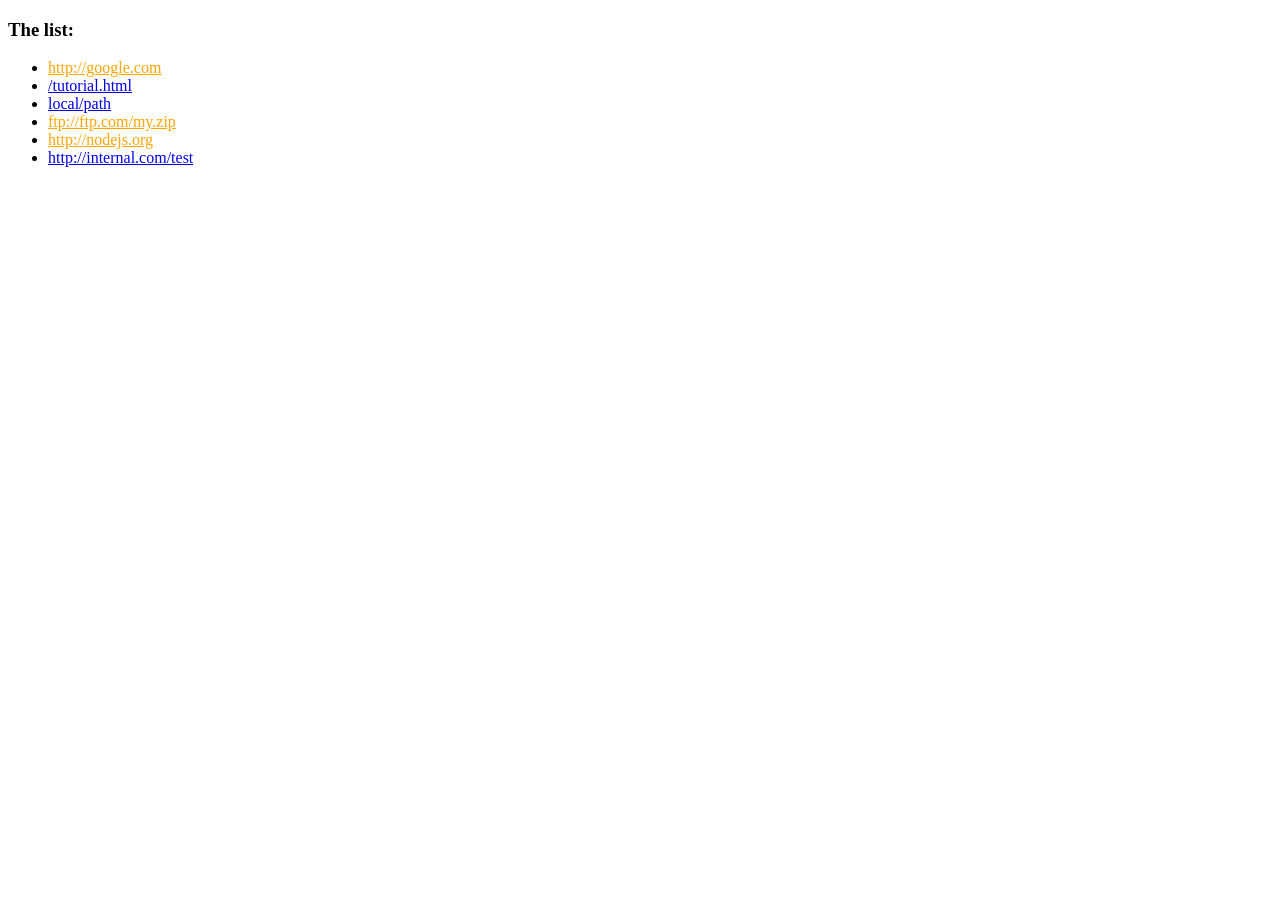
<file: ateliers14/html1.html>
<!DOCTYPE html>
<html lang="fr">
<head>
    <meta charset="UTF-8">
    <title>Rendre les liens externes orange</title>
</head>
<body>

<h3>The list:</h3>

<ul>
    <li><a href="http://google.com">http://google.com</a></li>
    <li><a href="/tutorial.html">/tutorial.html</a></li>
    <li><a href="local/path">local/path</a></li>
    <li><a href="ftp://ftp.com/my.zip">ftp://ftp.com/my.zip</a></li>
    <li><a href="http://nodejs.org">http://nodejs.org</a></li>
    <li><a href="http://internal.com/test">http://internal.com/test</a></li>
</ul>

<script>
/* ================= EXERCICE 35 ================= */
/* Rendre les liens externes orange */

let links = document.querySelectorAll("a");

for (let link of links) {
    let href = link.getAttribute("href");

    if (href && href.includes("://") && !href.startsWith("http://internal.com")) {
        link.style.color = "orange";
    }
}
</script>

</body>
</html>
</file>
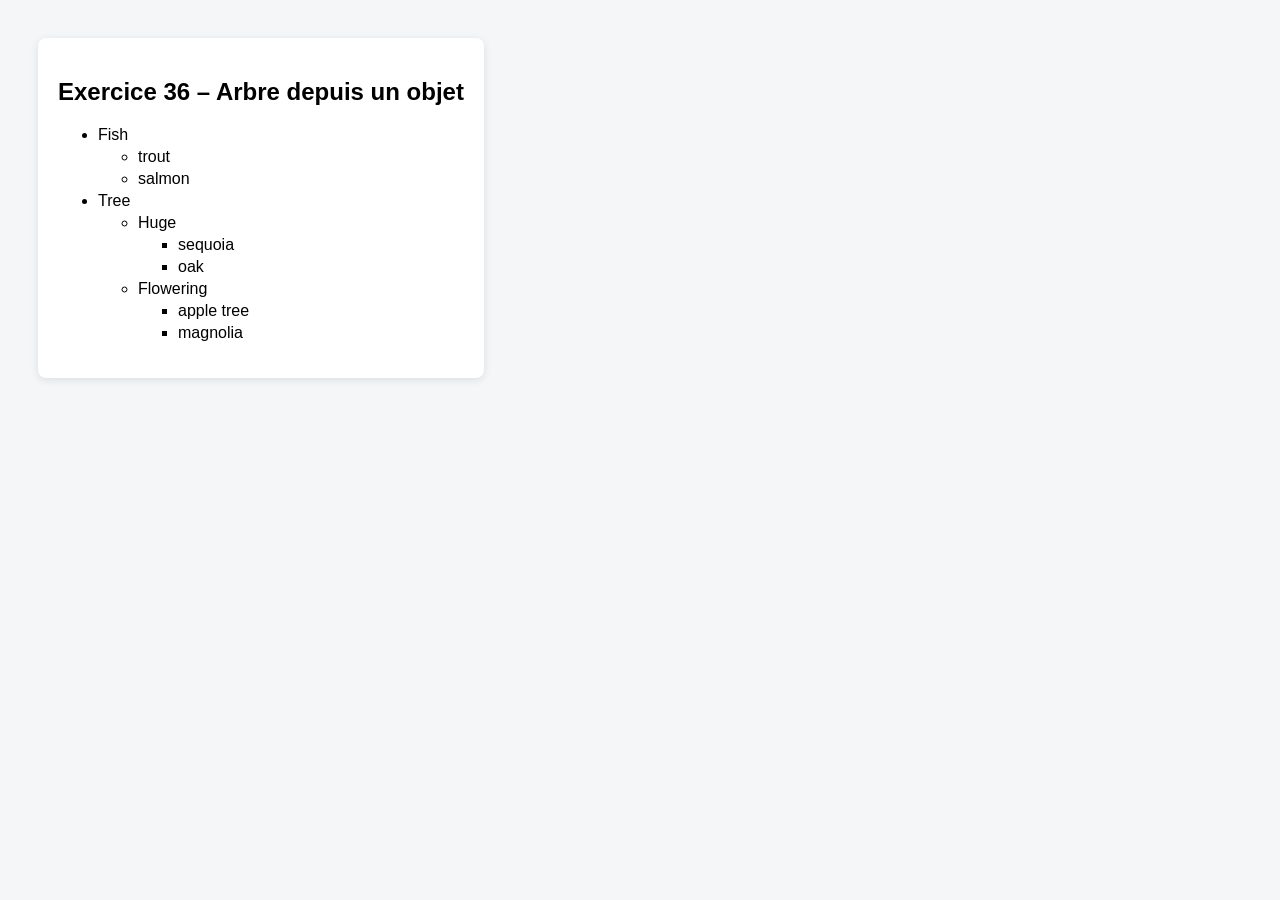
<file: ateliers14/html2.html>
<!DOCTYPE html>
<html lang="fr">
<head>
    <meta charset="UTF-8">
    <title>Exercice 36 – Arbre depuis un objet</title>

    <style>
        body {
            font-family: Arial, sans-serif;
            background: #f4f6f8;
            padding: 30px;
        }

        .exercise {
            background: #ffffff;
            padding: 20px;
            border-radius: 8px;
            box-shadow: 0 2px 8px rgba(0,0,0,0.1);
            width: fit-content;
        }

        /* ===== RENDU DE L’ARBRE ===== */

        ul {
            list-style-type: disc;     /* ● niveau 1 */
            margin-left: 20px;
            padding-left: 20px;
        }

        ul ul {
            list-style-type: circle;   /* ○ niveau 2 */
        }

        ul ul ul {
            list-style-type: square;   /* ■ niveau 3 */
        }

        li {
            margin: 4px 0;
        }
    </style>
</head>

<body>

    <div class="exercise">
        <h2>Exercice 36 – Arbre depuis un objet</h2>
        <div id="container"></div>
    </div>

    <script>
        // ================= EXERCICE 36 =================
        // Création d’un arbre HTML à partir d’un objet JavaScript

        const data = {
            Fish: {
                trout: {},
                salmon: {}
            },
            Tree: {
                Huge: {
                    sequoia: {},
                    oak: {}
                },
                Flowering: {
                    "apple tree": {},
                    magnolia: {}
                }
            }
        };

        /**
         * Crée récursivement une liste ul/li à partir d’un objet
         * @param {HTMLElement} container
         * @param {Object} obj
         */
        function createTree(container, obj) {
            const ul = document.createElement("ul");

            for (let key in obj) {
                const li = document.createElement("li");
                li.textContent = key;

                if (Object.keys(obj[key]).length > 0) {
                    createTree(li, obj[key]);
                }

                ul.append(li);
            }

            container.append(ul);
        }

        // Lancement
        const container = document.getElementById("container");
        createTree(container, data);
    </script>

</body>
</html>
</file>
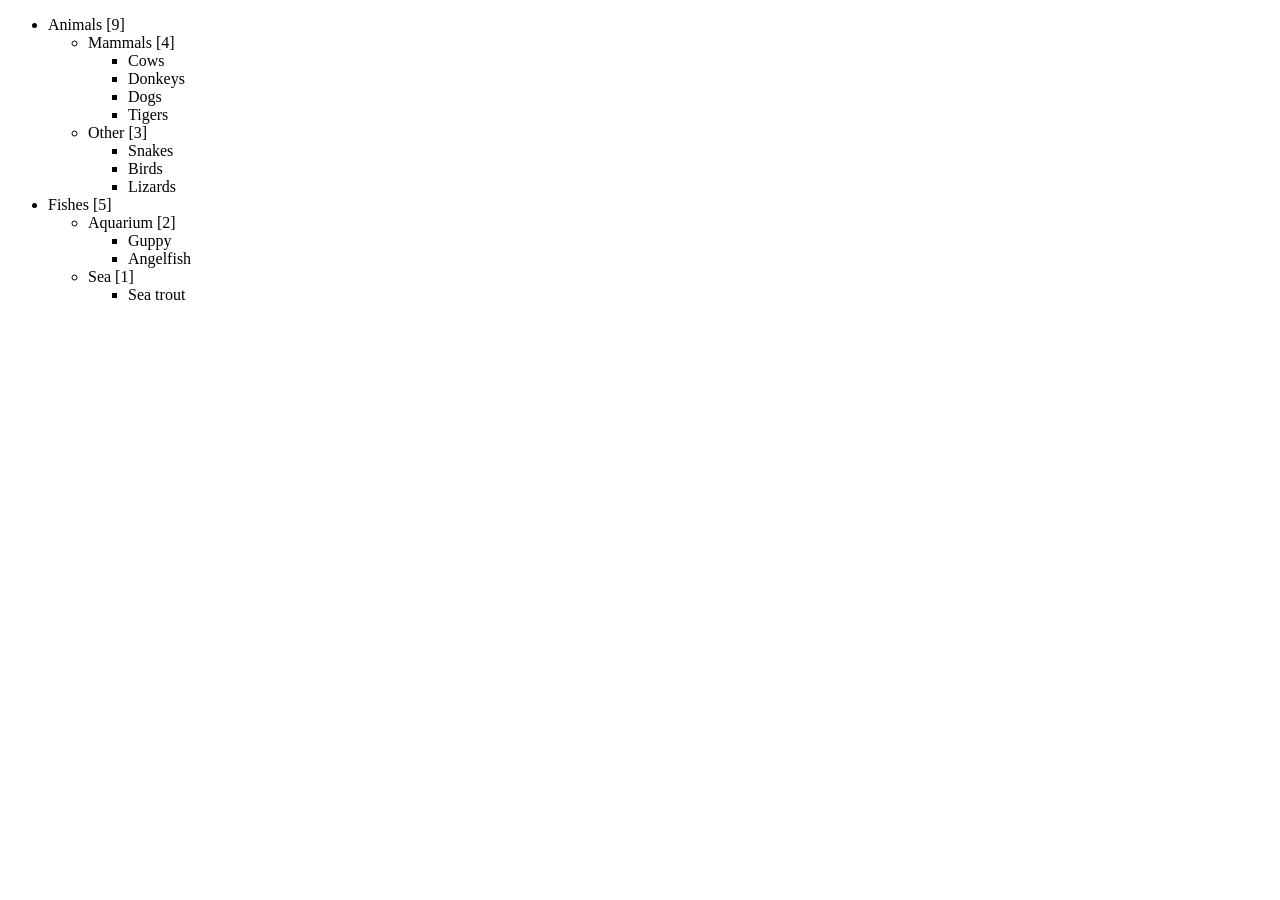
<file: ateliers14/html3.html>
<!DOCTYPE html>
<html lang="fr">
<head>
    <meta charset="UTF-8">
    <title>Afficher les descendants dans un arbre</title>
</head>
<body>

<ul id="tree">
    <li>Animals
        <ul>
            <li>Mammals
                <ul>
                    <li>Cows</li>
                    <li>Donkeys</li>
                    <li>Dogs</li>
                    <li>Tigers</li>
                </ul>
            </li>
            <li>Other
                <ul>
                    <li>Snakes</li>
                    <li>Birds</li>
                    <li>Lizards</li>
                </ul>
            </li>
        </ul>
    </li>
    <li>Fishes
        <ul>
            <li>Aquarium
                <ul>
                    <li>Guppy</li>
                    <li>Angelfish</li>
                </ul>
            </li>
            <li>Sea
                <ul>
                    <li>Sea trout</li>
                </ul>
            </li>
        </ul>
    </li>
</ul>

<script>
function countDescendants(li) {
    let descendants = li.querySelectorAll("li").length;

    if (descendants > 0) {
        li.firstChild.textContent += " [" + descendants + "]";
    }
}

let allLi = document.querySelectorAll("#tree li");
allLi.forEach(li => countDescendants(li));
</script>

</body>
</html>
</file>
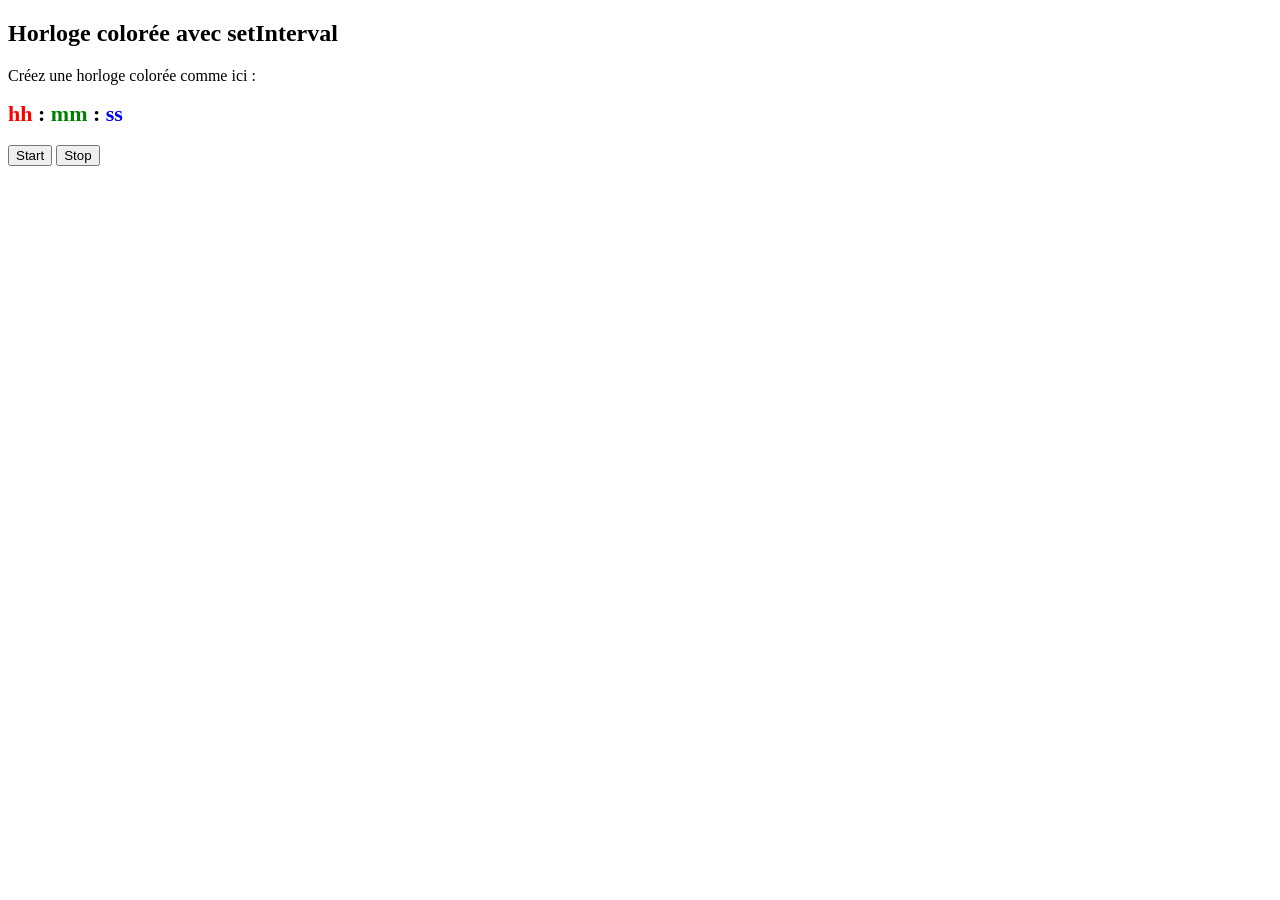
<file: ateliers14/html7.html>
<!DOCTYPE html>
<html lang="fr">
<head>
    <meta charset="UTF-8">
    <title>Horloge colorée avec setInterval</title>

    <!-- ================= STYLE ================= -->
    <style>
        .clock {
            font-size: 22px;
            font-weight: bold;
        }

        .hours {
            color: red;
        }

        .minutes {
            color: green;
        }

        .seconds {
            color: blue;
        }
    </style>
</head>
<body>

<h2>Horloge colorée avec setInterval</h2>

<p>Créez une horloge colorée comme ici :</p>

<!-- ================= HORLOGE ================= -->
<div class="clock">
    <span class="hours">hh</span> :
    <span class="minutes">mm</span> :
    <span class="seconds">ss</span>
</div>

<br>

<!-- ================= BOUTONS ================= -->
<button onclick="startClock()">Start</button>
<button onclick="stopClock()">Stop</button>

<!-- ================= SCRIPT ================= -->
<script>
let timerId = null;

function updateClock() {
    const now = new Date();

    document.querySelector(".hours").textContent =
        String(now.getHours()).padStart(2, "0");

    document.querySelector(".minutes").textContent =
        String(now.getMinutes()).padStart(2, "0");

    document.querySelector(".seconds").textContent =
        String(now.getSeconds()).padStart(2, "0");
}

function startClock() {
    if (timerId === null) {
        updateClock();
        timerId = setInterval(updateClock, 1000);
    }
}

function stopClock() {
    clearInterval(timerId);
    timerId = null;
}
</script>

</body>
</html>
</file>
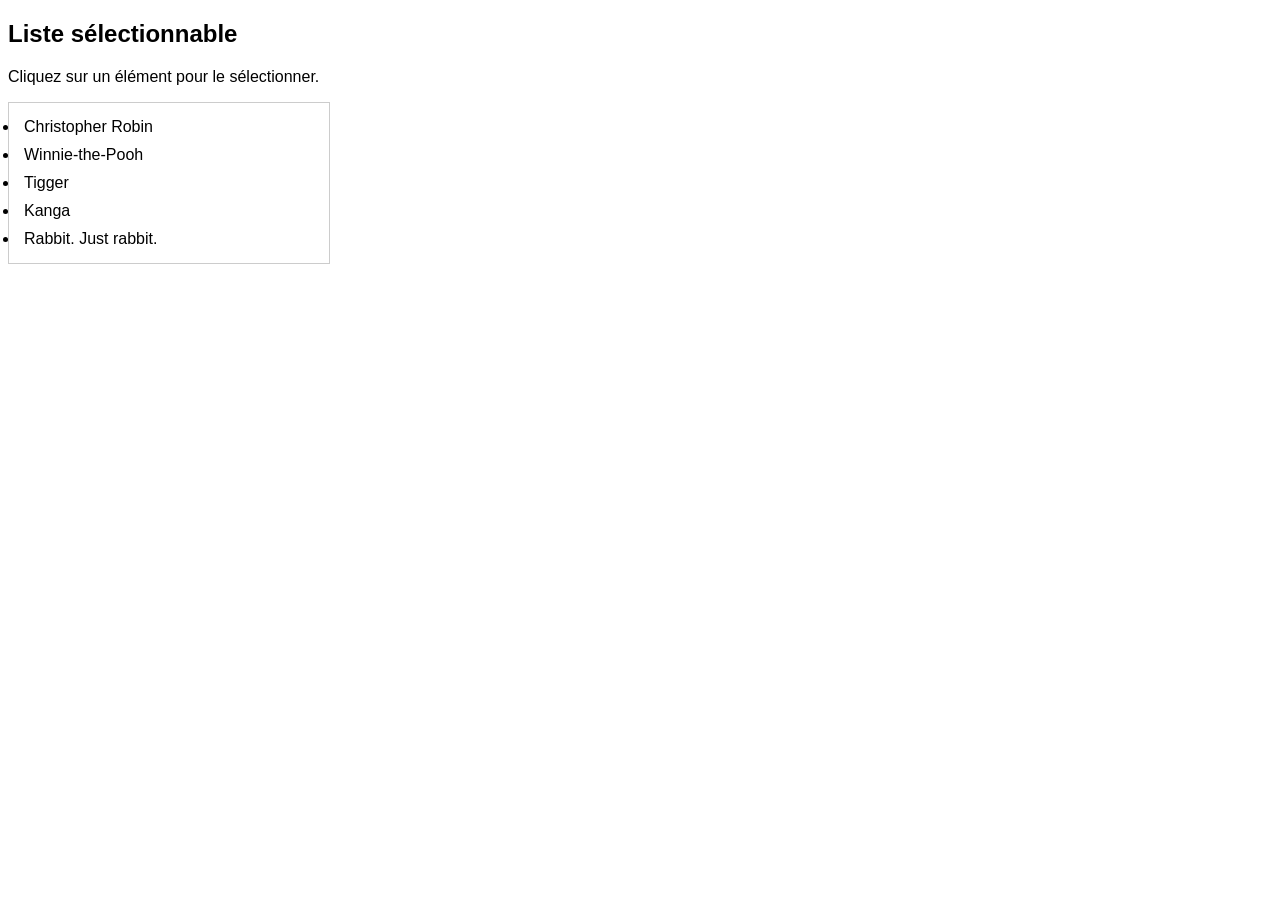
<file: ateliers14/liste.html>
<!DOCTYPE html>
<html lang="fr">
<head>
    <meta charset="UTF-8">
    <title>Liste sélectionnable</title>

    <style>
        body {
            font-family: Arial, sans-serif;
        }

        ul {
            width: 300px;
            padding: 10px;
            border: 1px solid #ccc;
        }

        li {
            padding: 5px;
            cursor: pointer;
            user-select: none; /* empêche la sélection de texte */
        }

        li.selected {
            background-color: #cce5ff;
        }
    </style>
</head>
<body>

<h2>Liste sélectionnable</h2>
<p>Cliquez sur un élément pour le sélectionner.</p>

<ul id="list">
    <li>Christopher Robin</li>
    <li>Winnie-the-Pooh</li>
    <li>Tigger</li>
    <li>Kanga</li>
    <li>Rabbit. Just rabbit.</li>
</ul>

<script>
    const list = document.getElementById("list");

    list.addEventListener("click", function (event) {
        if (event.target.tagName !== "LI") return;

        // Si Ctrl (Windows/Linux) ou Cmd (Mac) n’est PAS pressé
        if (!event.ctrlKey && !event.metaKey) {
            const items = list.querySelectorAll("li");
            items.forEach(li => li.classList.remove("selected"));
        }

        // Inverse la sélection de l’élément cliqué
        event.target.classList.toggle("selected");
    });
</script>

</body>
</html>
</file>
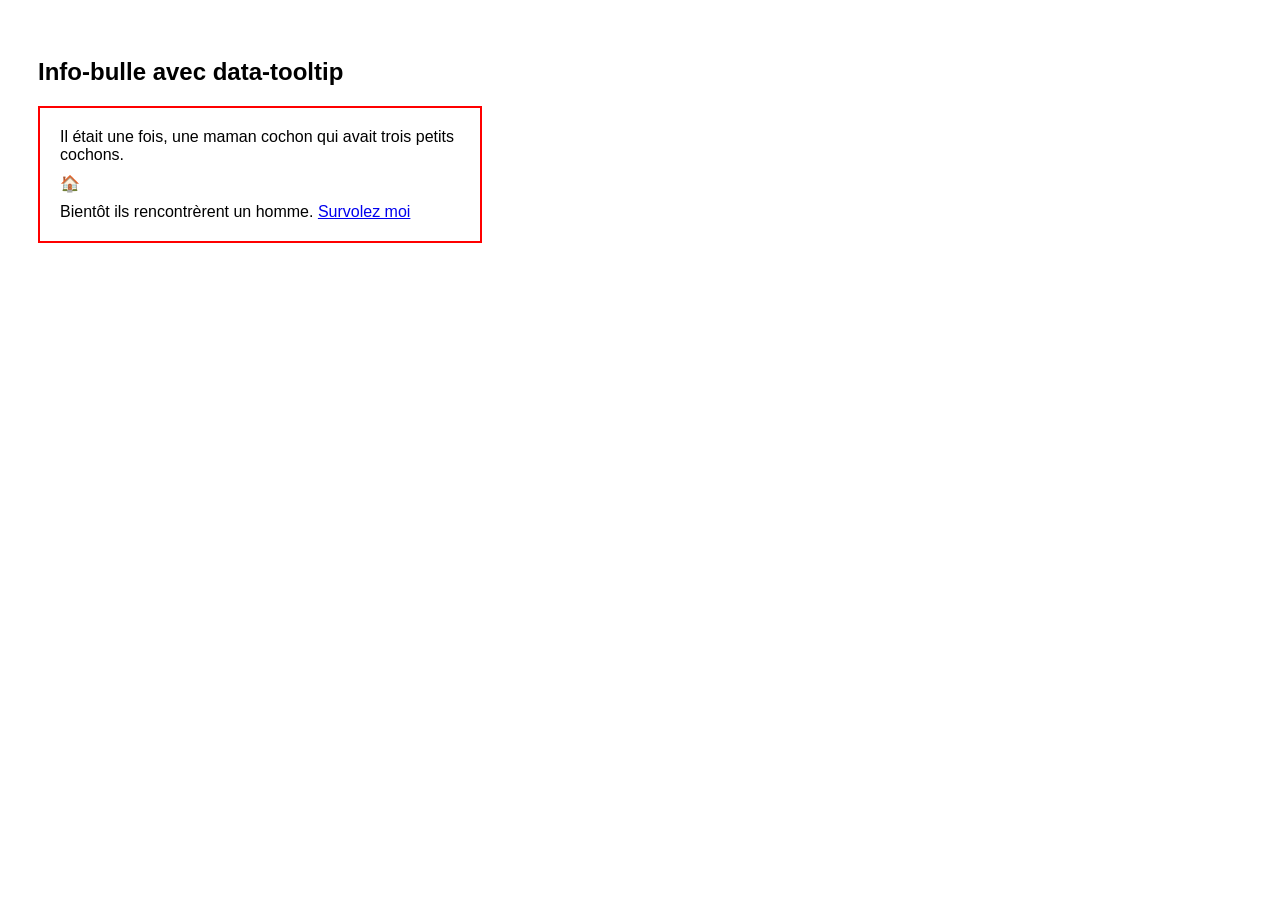
<file: ateliers14/tooltip.html>
<!DOCTYPE html>
<html lang="fr">
<head>
    <meta charset="UTF-8">
    <title>Info-bulle avec data-tooltip</title>

    <style>
        body {
            font-family: Arial, sans-serif;
            padding: 30px;
        }

        .tooltip {
            position: fixed;
            padding: 6px 10px;
            background: white;
            border: 1px solid #ccc;
            border-radius: 4px;
            font-size: 14px;
            box-shadow: 0 2px 6px rgba(0,0,0,0.2);
            z-index: 1000;
            pointer-events: none;
        }

        .box {
            border: 2px solid red;
            padding: 20px;
            width: 400px;
        }
    </style>
</head>
<body>

<h2>Info-bulle avec data-tooltip</h2>

<div class="box" data-tooltip="Voici l'intérieur de la maison">
    Il était une fois, une maman cochon qui avait trois petits cochons.

    <div data-tooltip="Voici le toit" style="margin:10px 0;">
        🏠
    </div>

    Bientôt ils rencontrèrent un homme.
    <a href="#" data-tooltip="Read on...">Survolez moi</a>
</div>

<script>
/* ================= EXERCICE 47 ================= */
/* Info-bulle avec data-tooltip */

let tooltip;

document.addEventListener("mouseover", function (event) {
    let target = event.target.closest("[data-tooltip]");
    if (!target) return;

    tooltip = document.createElement("div");
    tooltip.className = "tooltip";
    tooltip.textContent = target.dataset.tooltip;

    document.body.append(tooltip);

    let rect = target.getBoundingClientRect();
    tooltip.style.left = rect.left + "px";
    tooltip.style.top = rect.top - tooltip.offsetHeight - 5 + "px";
});

document.addEventListener("mouseout", function () {
    if (tooltip) {
        tooltip.remove();
        tooltip = null;
    }
});
</script>

</body>
</html>
</file>
